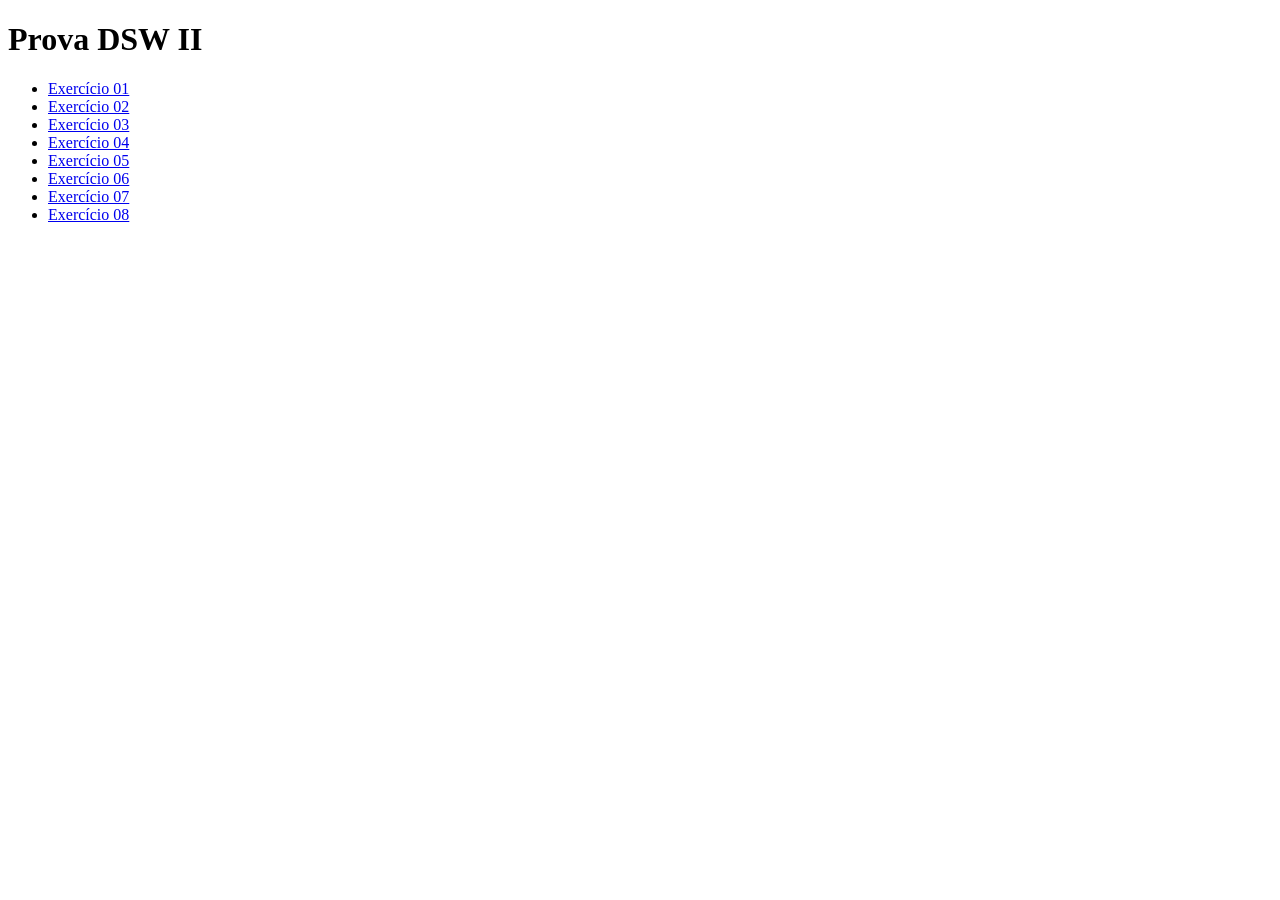
<file: A1/index.html>
<!DOCTYPE html>
<html lang="pt-br">

<head>
    <meta charset="UTF-8">
    <meta name="viewport" content="width=device-width, initial-scale=1.0">
    <title>Prova DSW II</title>
</head>

<body>
    <h1>Prova DSW II</h1>
    <ul>
        <li><a href="exercicio 01/exercicio01.html">Exercício 01</a></li>
        <li><a href="exercicio 02/exercicio02.php">Exercício 02</a></li>
        <li><a href="exercicio 03/exercicio03.php">Exercício 03</a></li>
        <li><a href="exercicio 04/exercicio04.html">Exercício 04</a></li>
        <li><a href="exercicio 05/exercicio05.php">Exercício 05</a></li>
        <li><a href="exercicio 06/exercicio06.html">Exercício 06</a></li>
        <li><a href="exercicio 07/exercicio07.html">Exercício 07</a></li>
        <li><a href="exercicio 08/exercicio08.php">Exercício 08</a></li>   
    </ul>
</body>

</html>
</file>
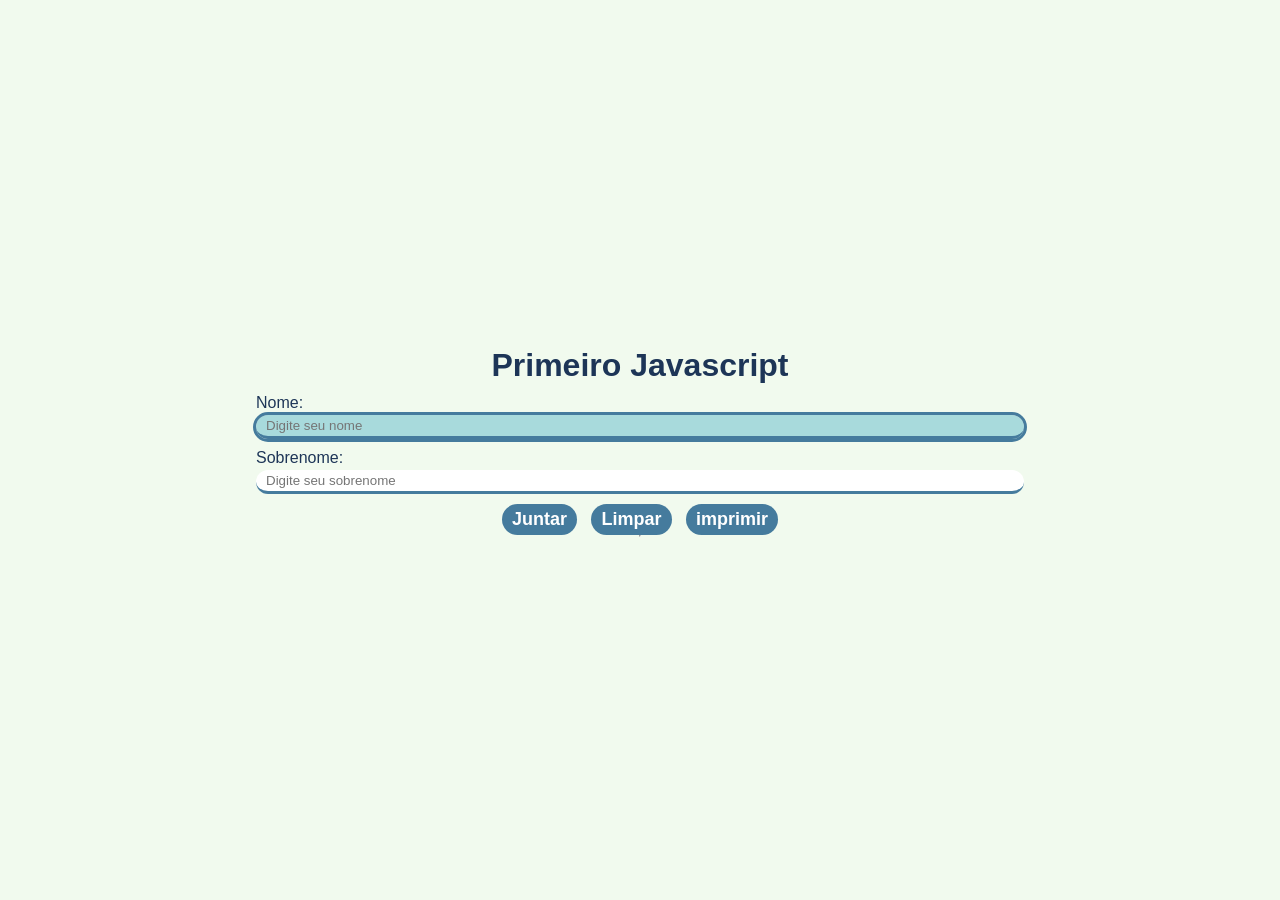
<file: 08-19/primerioJavascript/index.html>
<!DOCTYPE html>
<html lang="pt-br">

<head> <!-- informações que precisam ser carregadas antes -->
    <meta charset="UTF-8">
    <meta name="viewport" content="width=device-width, initial-scale=1.0"> <!-- Dispositivo responsível -->
    <title>Primeiro Javascript</title>
    <link rel="stylesheet" type="text/css" href="styles/style.css" />
    <script src="scripts/script.js"></script>
</head>

<body onload="ajustarFoco()">
    <h1>Primeiro Javascript</h1>
    <form id="nomes" action="#" method="post">

        <label for="nome">Nome:</label>
        <input type="text" id="nome" name="nome" placeholder="Digite seu nome"/>
        <label for="sobrenome">Sobrenome:</label>
        <input type="text" id="sobrenome" name="sobrenome" placeholder="Digite seu sobrenome" />

    </form>
    <p id="aviso">O nome e o sobrenome devem estar preenchidos!</p>
    <div>
        <button id="juntar" onclick="juntarNome()">Juntar</button>
        <button id="limpar" onclick="limpar()">Limpar</button>
        <button id="imprimir" onclick="window.print()">imprimir</button>
    </div>

    <hr>
    <br>
    <div id="container">
        <h3>Nome Completo:</h3>
        <p id="nomeCompleto"></p>
    </div>
</body>

<script src="scripts/script.js"></script>

</html>
</file>
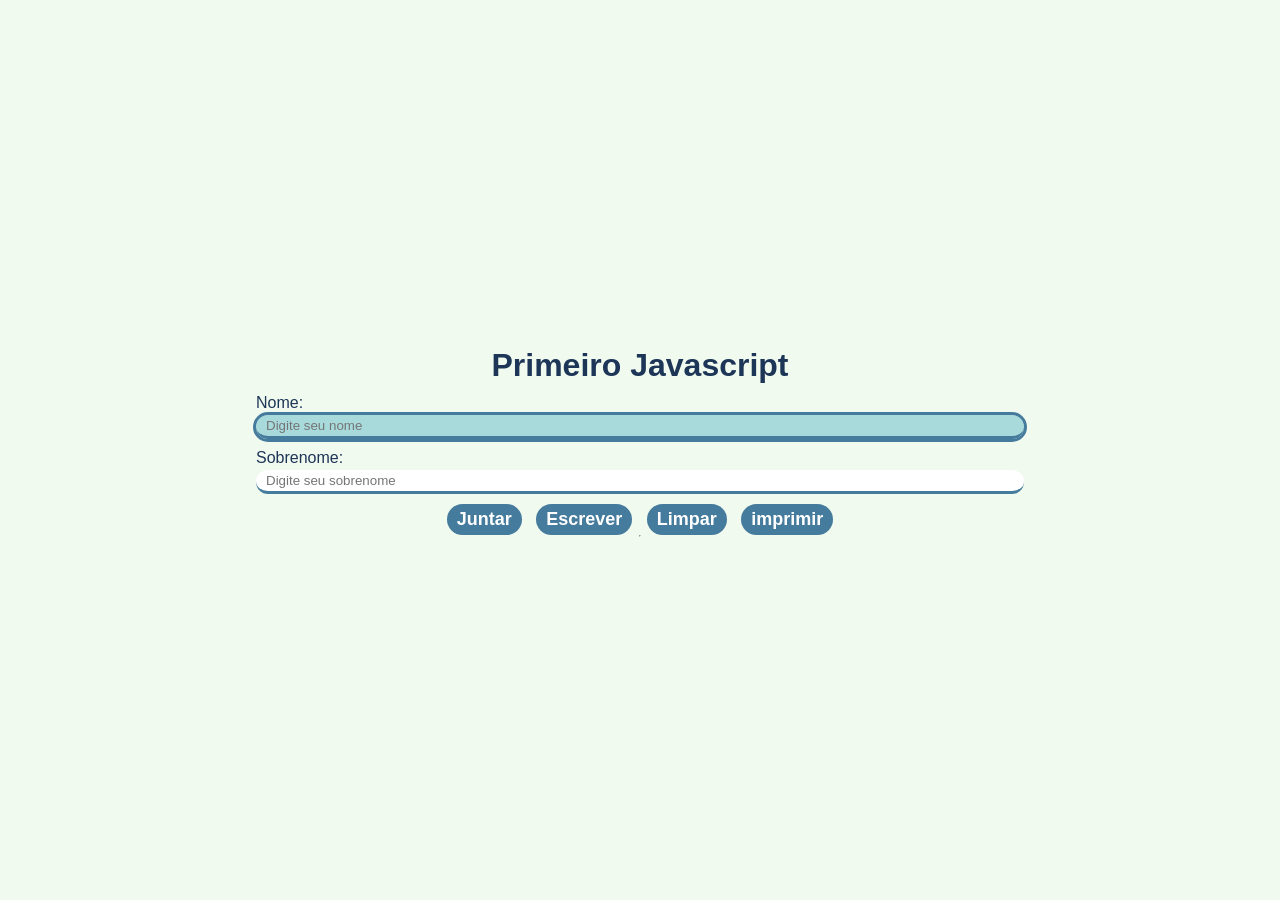
<file: 08-26/primerioJavascript/index.html>
<!DOCTYPE html>
<html lang="pt-br">

<head> <!-- informações que precisam ser carregadas antes -->
    <meta charset="UTF-8">
    <meta name="viewport" content="width=device-width, initial-scale=1.0"> <!-- Dispositivo responsível -->
    <title>Primeiro Javascript</title>
    <link rel="stylesheet" type="text/css" href="styles/style.css" />
    <script src="scripts/script.js"></script>
</head>

<body onload="ajustarFoco()">
    <h1>Primeiro Javascript</h1>
    <form id="nomes" action="#" method="post">

        <label for="nome">Nome:</label>
        <input type="text" id="nome" name="nome" placeholder="Digite seu nome"/>
        <label for="sobrenome">Sobrenome:</label>
        <input type="text" id="sobrenome" name="sobrenome" placeholder="Digite seu sobrenome" />

    </form>
    <p id="aviso">O nome e o sobrenome devem estar preenchidos!</p>
    <div>
        <button id="juntar" onclick="juntarNome()">Juntar</button>
        <button id="juntar" onclick="escreverNomeCompleto()">Escrever</button>
        <button id="limpar" onclick="limpar()">Limpar</button>
        <button id="imprimir" onclick="window.print()">imprimir</button>
    </div>

    <hr>
    <br>
    <div id="container">
        <h3>Nome Completo:</h3>
        <p id="nomeCompleto"></p>
    </div>
</body>

<script src="scripts/script.js"></script>

</html>
</file>
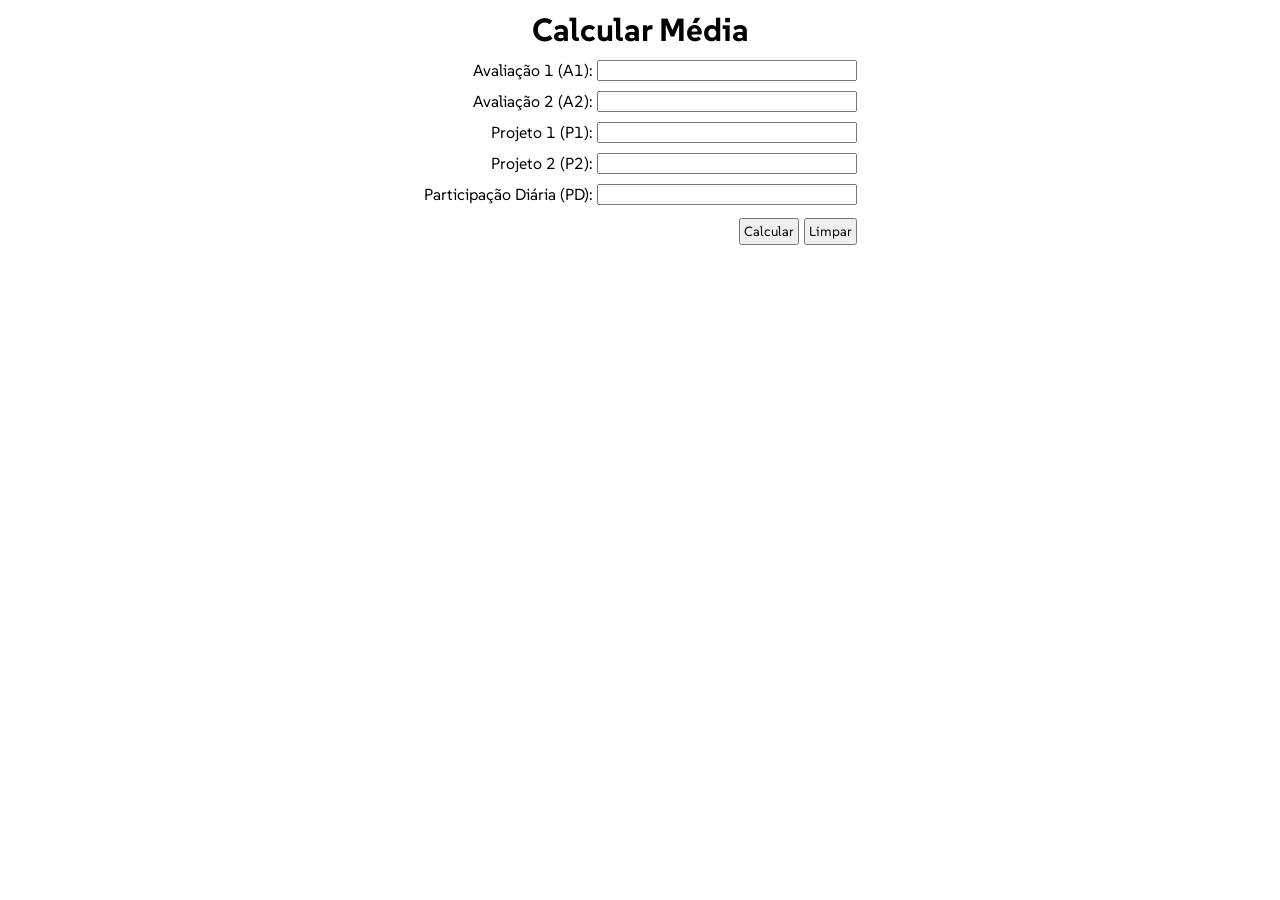
<file: 09-02/media/index.html>
<!DOCTYPE html>
<html lang="pt-br">

<head>
    <meta charset="UTF-8">
    <meta name="viewport" content="width=device-width, initial-scale=1.0">
    <title>Média</title>
    <link rel="stylesheet" href="assets/styles/style.css">
    <script src="assets/scripts/script.js" defer></script>
</head>

<body>
    <h1>Calcular Média</h1>
    <form action="media" action="#" method="post">
        <label for="avaliacao1">Avaliação 1 (A1):</label>
        <input type="text" name="avaliacao1" id="avaliacao1" />

        <label for="avaliacao2">Avaliação 2 (A2):</label>
        <input type="text" name="avaliacao2" id="avaliacao2" />

        <label for="projeto1">Projeto 1 (P1):</label>
        <input type="text" name="projeto1" id="projeto1" />

        <label for="projeto2">Projeto 2 (P2):</label>
        <input type="text" name="projeto2" id="projeto2" />

        <label for="participacao">Participação Diária (PD):</label>
        <input type="text" name="participacao" id="participacao" />
        <div></div>
        <div>
            <button id="limpar" onclick="limpar()">Limpar</button>
            <button id="calcularMedia" onclick="calcularMedia()">Calcular</button>
    
        </div>
    </form>
    <div class="container">
        <p>
            <span><b>Média Final:</b></span>
            <span id="media"></span>
        </p>

        <p>
            <span><b>Resultado Final:</b></span>
            <span id="Resultado"></span>
        </p>
    </div>

</html>
</file>
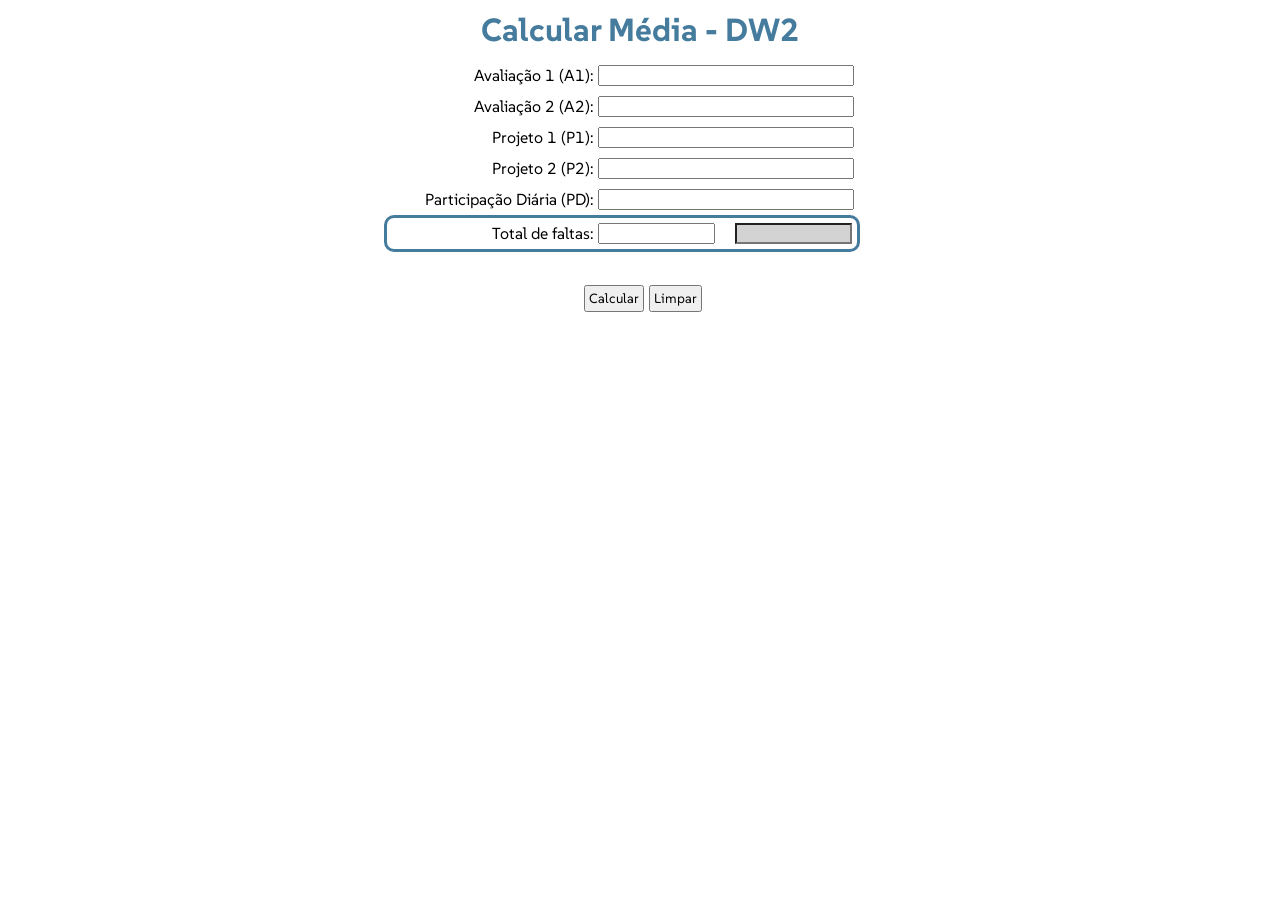
<file: 09-16/media/index.html>
<!DOCTYPE html>
<html lang="pt-br">

<head>
    <meta charset="UTF-8">
    <meta name="viewport" content="width=device-width, initial-scale=1.0">
    <title>Média</title>
    <link rel="stylesheet" href="assets/styles/style.css">
    <script src="assets/scripts/script.js" defer></script>
</head>

<body>
    <h1>Calcular Média - DW2</h1>
    <form id="form" method="post">
        <label for="avaliacao1">Avaliação 1 (A1):</label>
        <input type="number" name="avaliacao1" id="avaliacao1" min="0" max="10" step="0.01" required onkeyup="checarNumero(this, 10, 0)"/>

        <label for="avaliacao2">Avaliação 2 (A2):</label>
        <input type="number" name="avaliacao2" id="avaliacao2" min="0" max="10" step="0.01" required onkeyup="checarNumero(this, 10, 0)" />

        <label for="projeto1">Projeto 1 (P1):</label>
        <input type="number" name="projeto1" id="projeto1" min="0" max="10" step="0.01" required onkeyup="checarNumero(this, 10, 0)"/>

        <label for="projeto2">Projeto 2 (P2):</label>
        <input type="number" name="projeto2" id="projeto2" min="0" max="10"  step="0.01"required onkeyup="checarNumero(this, 10, 0)"/>

        <label for="participacao">Participação Diária (PD):</label>

        <input type="number" name="participacao" id="participacao" min="0" max="10" step="0.01" required onkeyup="checarNumero(this, 10, 0)"/>

        <label class="lbl-faltas" for="faltas">Total de faltas:</label>
        <div class="contianer-faltas">
            <input type="number" name="faltas" id="faltas" min="0" max="80" required onkeyup="checarNumero(this, 80, 0)"/>
            <input type="text" name="porcentagem-presenca" id="porcentagem-presenca" readonly >
        </div>

        <p id="aviso"><b>*</b>Preencha todos os campos!</p>
    </form>
    <div>
        <button id="limpar" onclick="limpar()">Limpar</button>
        <button id="calcularMedia" onclick="calcularMedia()">Calcular</button>

    </div>

    <div class="container" id="container">
        <p>
            <span><b>Média Final: </b></span>
            <span id="media"></span>
        </p>

        <p>
            <span><b>Resultado Final:</b></span>
            <span id="resultado"></span>
        </p>
    </div>

</html>
</file>
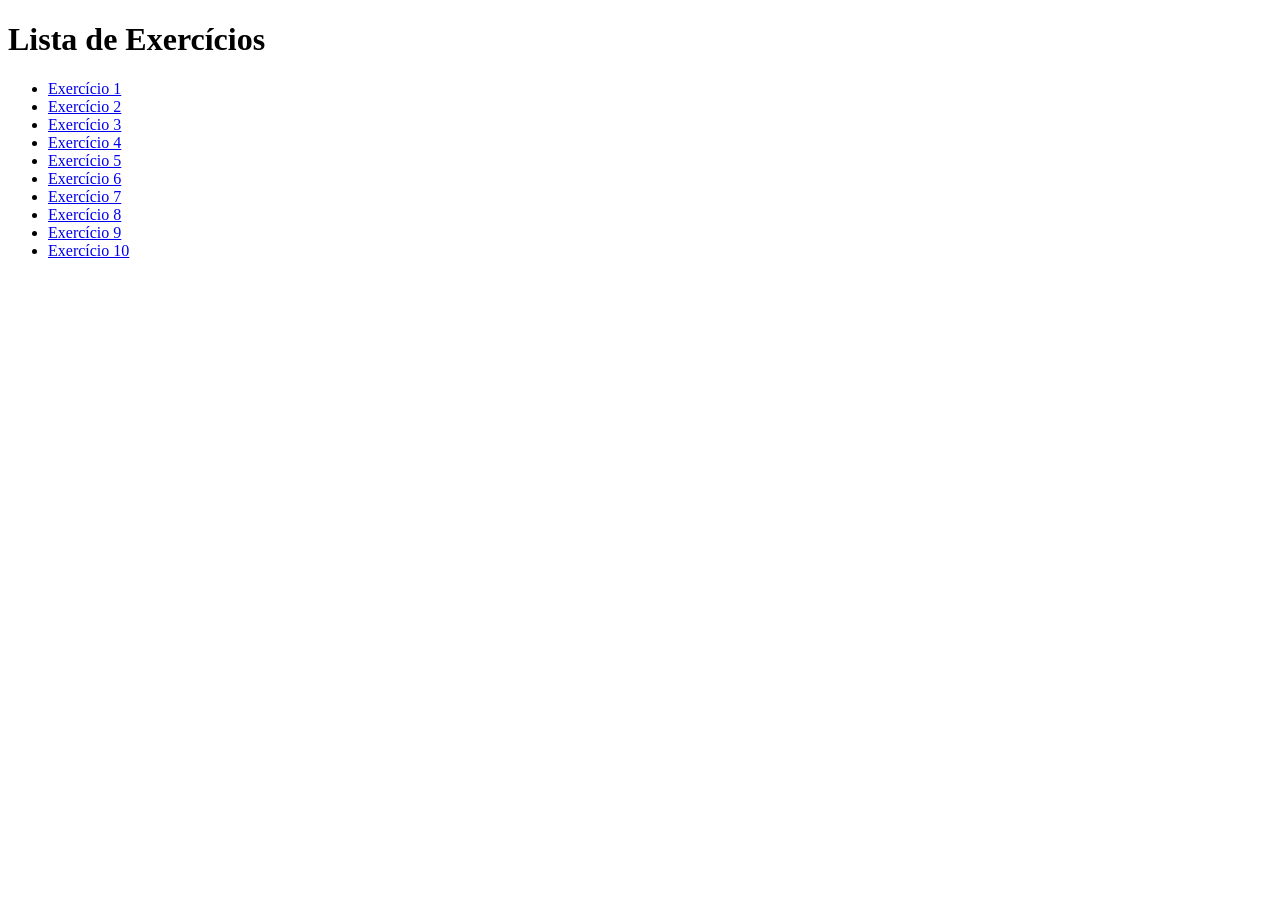
<file: exercicios/listaExAula05/index.html>
<!DOCTYPE html>
<html lang="en">

<head>
    <meta charset="UTF-8">
    <meta name="viewport" content="width=device-width, initial-scale=1.0">
    <title>Lista de Exercícios</title>
</head>

<body>
    <h1>Lista de Exercícios</h1>
    <ul>
        <li><a href="ex01/ex01.php">Exercício 1</a></li>
        <li><a href="ex02/ex02.php">Exercício 2</a></li>
        <li><a href="ex03/ex03.php">Exercício 3</a></li>
        <li><a href="ex04/ex04.php">Exercício 4</a></li>        
        <li><a href="ex05/ex05.php">Exercício 5</a></li>
        <li><a href="ex06/ex06.php">Exercício 6</a></li>        
        <li><a href="ex07/ex07.php">Exercício 7</a></li>
        <li><a href="ex08/ex08.php">Exercício 8</a></li> 
        <li><a href="ex09/ex09.php">Exercício 9</a></li>
        <li><a href="ex10/ex10.php">Exercício 10</a></li>
    </ul>
</body>

</html>
</file>
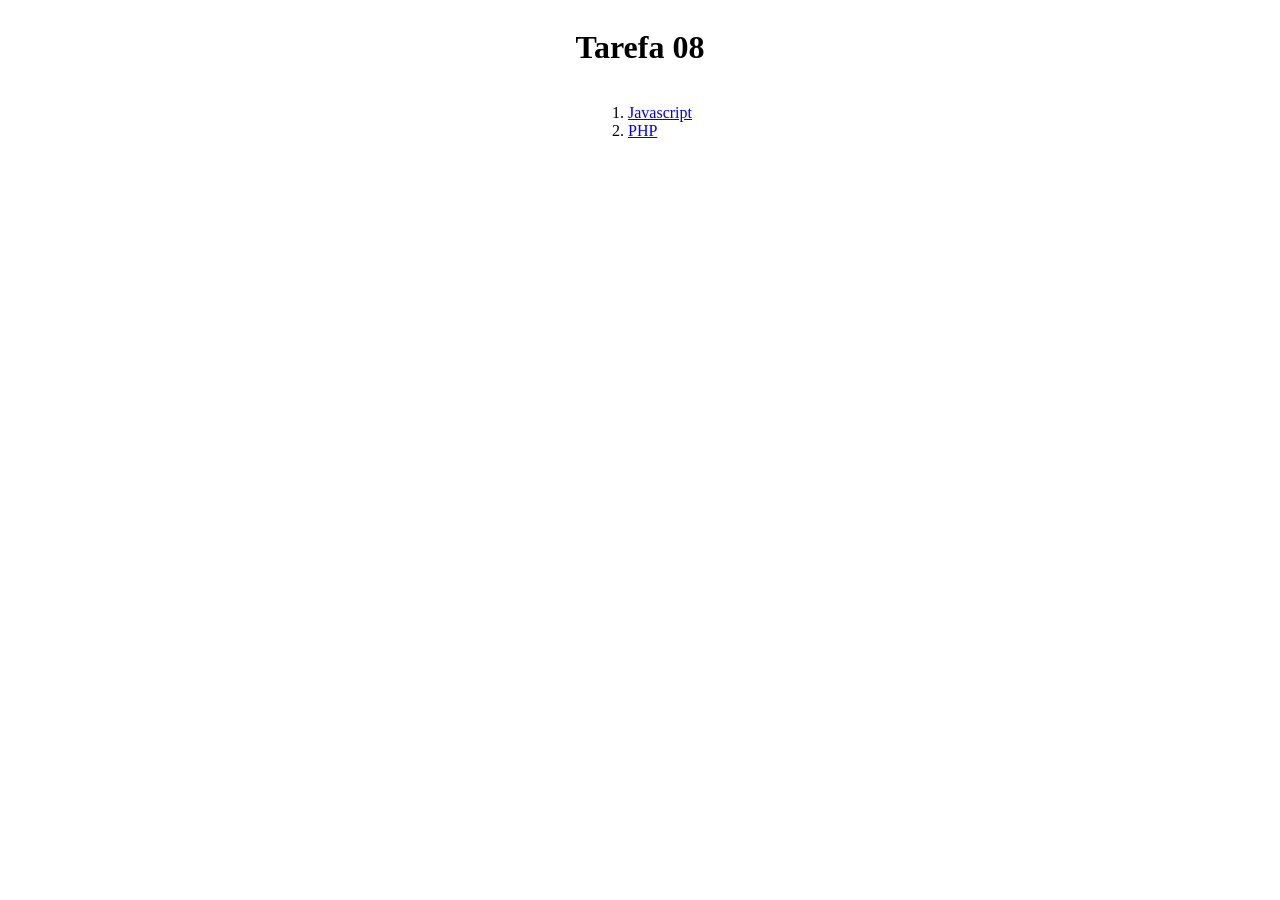
<file: exercicios/ListaExAula08/index.html>
<!DOCTYPE html>
<html lang="pt-br">

<head>
    <meta charset="UTF-8">
    <meta name="viewport" content="width=device-width, initial-scale=1.0">
    <title>Tarefa - Aula 08</title>
</head>

<body>
    <main>
        <h1>Tarefa 08</h1>

        <ol>
            <li>
                <a href="JS/index.html">Javascript</a>
            </li>
            <li>
                <a href="PHP/index.html">PHP</a>
            </li>
        </ol>
    </main>
</body>

</html>

<style>
    main{
        display: flex;
        flex-direction: column;
        align-items: center;
        justify-content: center;
    }
</style>
</file>
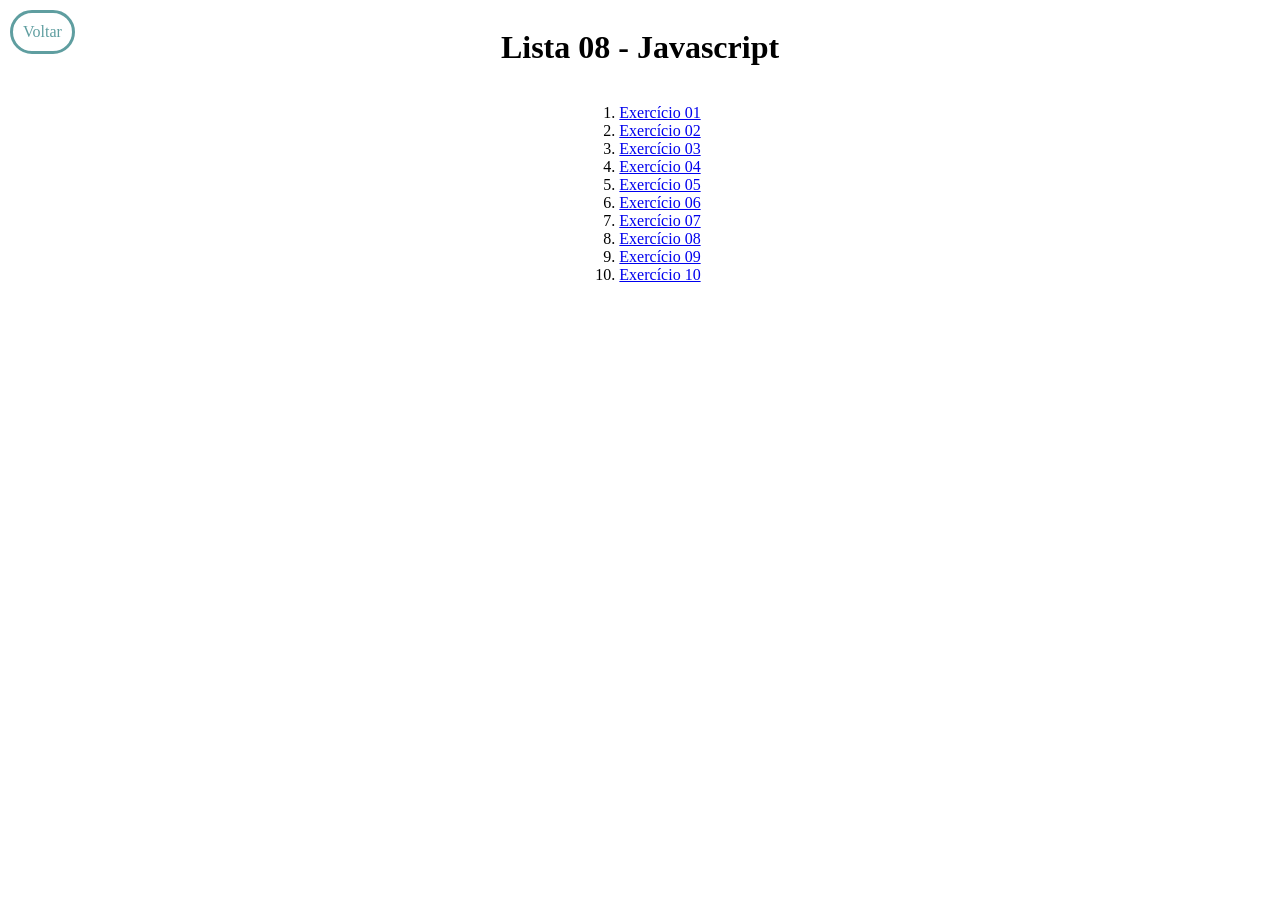
<file: exercicios/ListaExAula08/JS/index.html>
<!DOCTYPE html>
<html lang="pt-br">

<head>
    <meta charset="UTF-8">
    <meta name="viewport" content="width=device-width, initial-scale=1.0">
    <title>Javascript</title>
</head>

<body>
    <main>
        <h1>Lista 08 - Javascript</h1>

        <ol>
            <a class="voltar" href="../index.html">Voltar</a>
            <li>
                <a href="exercicios/01.html">Exercício 01</a>
            </li>
            <li>
                <a href="exercicios/02.html">Exercício 02</a>
            </li>
            <li>
                <a href="exercicios/03.html">Exercício 03</a>
            </li>
            <li>
                <a href="exercicios/04.html">Exercício 04</a>
            </li>
            <li>
                <a href="exercicios/05.html">Exercício 05</a>
            </li>
            <li>
                <a href="exercicios/06.html">Exercício 06</a>
            </li>
            <li>
                <a href="exercicios/07.html">Exercício 07</a>
            </li>
            <li>
                <a href="exercicios/08.html">Exercício 08</a>
            </li>
            <li>
                <a href="exercicios/09.html">Exercício 09</a>
            </li>
            <li>
                <a href="exercicios/10.html">Exercício 10</a>
            </li>
        </ol>
    </main>
</body>

</html>

<style>
    main{
        display: flex;
        flex-direction: column;
        align-items: center;
        justify-content: center;
    }
    .voltar {
        position: fixed;
        left: 0;
        top: 0;
        margin: 10px;
        padding: 10px;
        text-decoration: none;
        color: cadetblue;
        border: 3px solid cadetblue;
        background-color: transparent;
        border-radius: 30px;
    }

    .voltar:hover {
        background-color: cadetblue;
        color: white;
    }
</style>
</file>
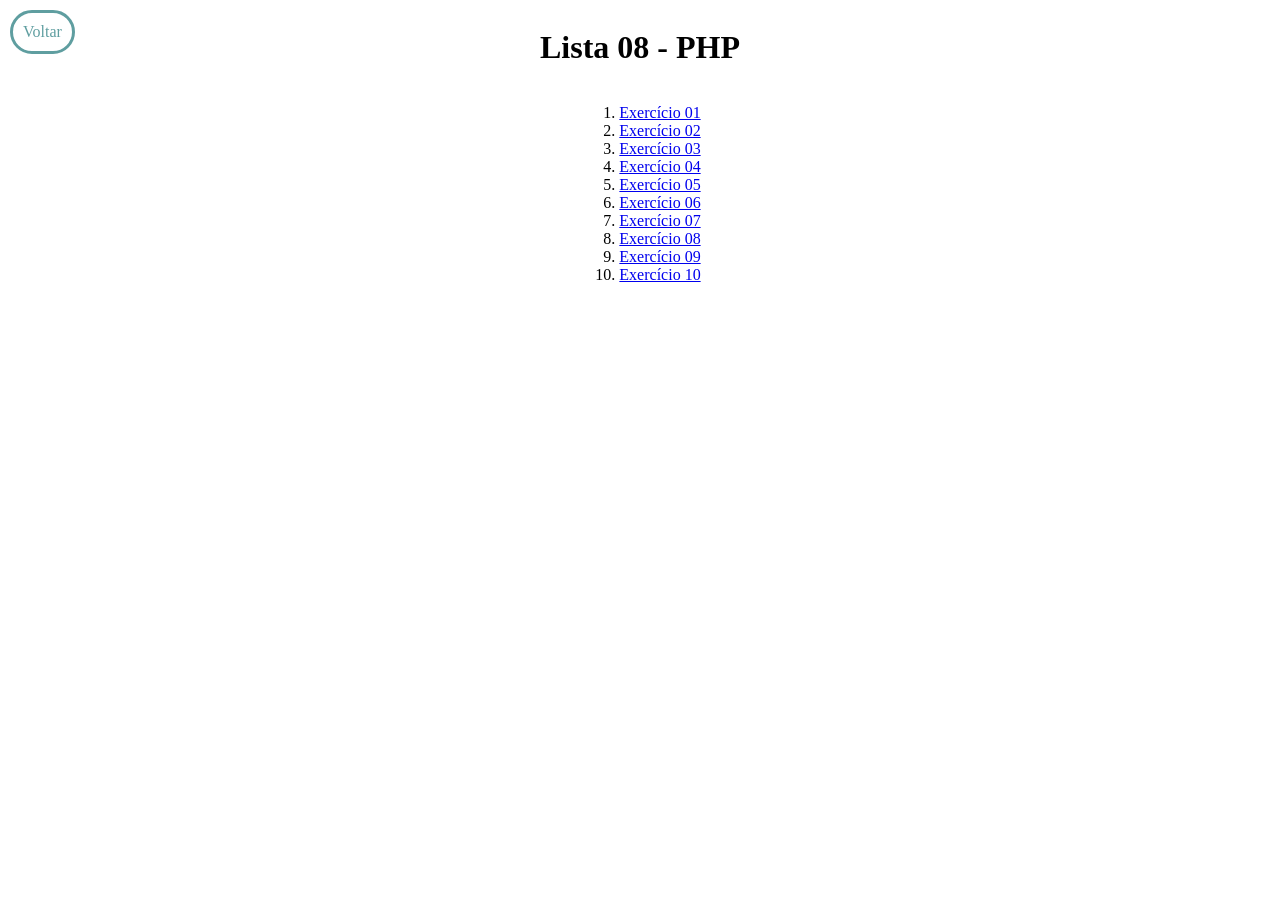
<file: exercicios/ListaExAula08/PHP/index.html>
<!DOCTYPE html>
<html lang="pt-br">

<head>
    <meta charset="UTF-8">
    <meta name="viewport" content="width=device-width, initial-scale=1.0">
    <title>PHP  </title>
</head>

<body>
    <main>
        <h1>Lista 08 - PHP</h1>

        <a class="voltar" href="../index.html">Voltar</a>
        <ol>
            <li>
                <a href="exercicios/01.php">Exercício 01</a>
            </li>
            <li>
                <a href="exercicios/02.php">Exercício 02</a>
            </li>
            <li>
                <a href="exercicios/03.php">Exercício 03</a>
            </li>
            <li>
                <a href="exercicios/04.php">Exercício 04</a>
            </li>
            <li>
                <a href="exercicios/05.php">Exercício 05</a>
            </li>
            <li>
                <a href="exercicios/06.php">Exercício 06</a>
            </li>
            <li>
                <a href="exercicios/07.php">Exercício 07</a>
            </li>
            <li>
                <a href="exercicios/08.php">Exercício 08</a>
            </li>
            <li>
                <a href="exercicios/09.php">Exercício 09</a>
            </li>
            <li>
                <a href="exercicios/10.php">Exercício 10</a>
            </li>
        </ol>
    </main>
</body>

</html>

<style>
    main{
        display: flex;
        flex-direction: column;
        align-items: center;
        justify-content: center;
    }
    .voltar {
        position: fixed;
        left: 0;
        top: 0;
        margin: 10px;
        padding: 10px;
        text-decoration: none;
        color: cadetblue;
        border: 3px solid cadetblue;
        background-color: transparent;
        border-radius: 30px;
    }

    .voltar:hover {
        background-color: cadetblue;
        color: white;
    }
</style>
</file>
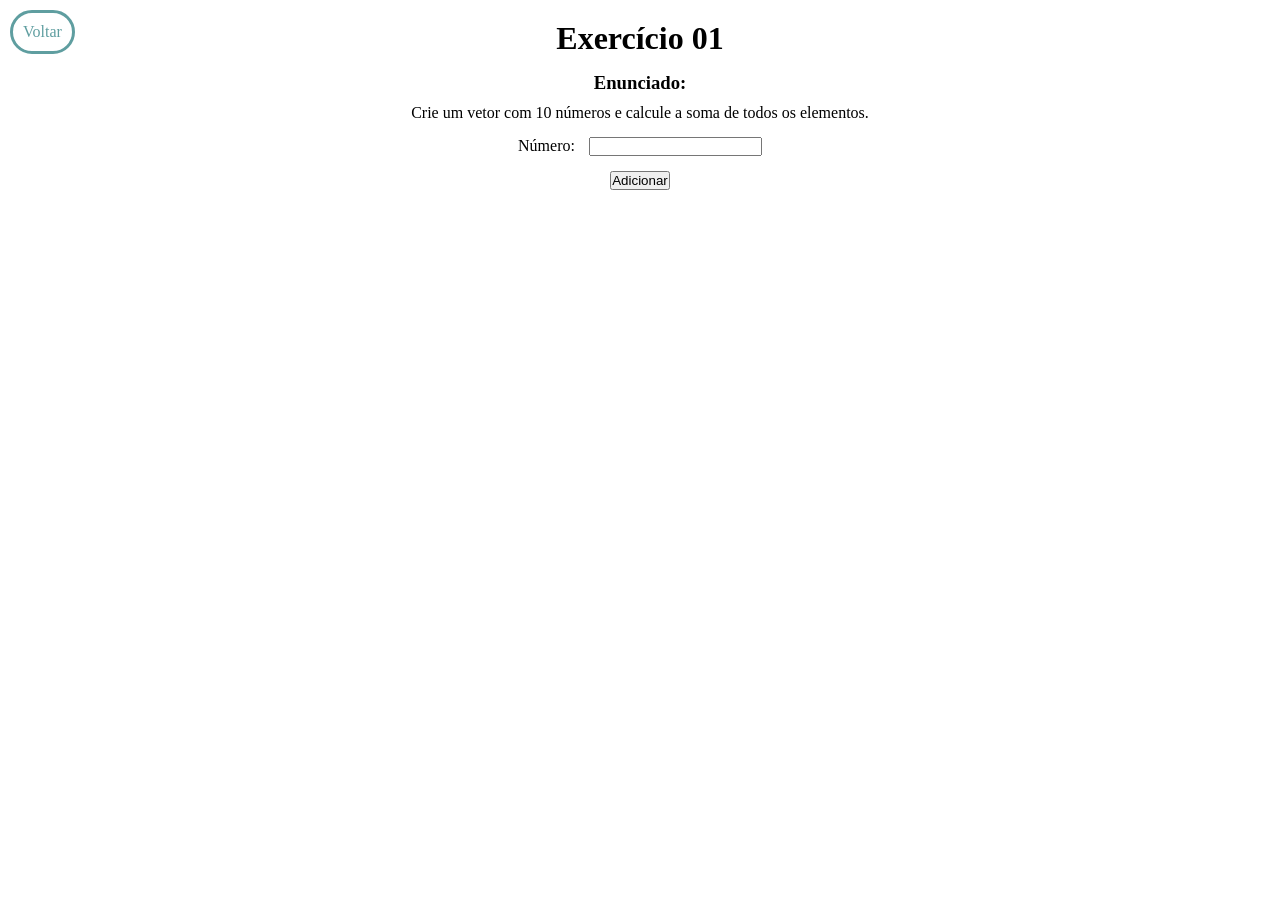
<file: exercicios/ListaExAula08/JS/exercicios/01.html>
<!DOCTYPE html>
<html lang="pt-br">

<head>
    <meta charset="UTF-8">
    <meta name="viewport" content="width=device-width, initial-scale=1.0">
    <title>Exercício 01</title>

    <script src="01.js" defer></script>
</head>

<body>
    <main>
        <h1>Exercício 01</h1>
        <a class="voltar" href="../index.html">Voltar</a>
        <h3>Enunciado:</h3>
        <p>Crie um vetor com 10 números e calcule a soma de todos os elementos.</p>

        <div class="div-input">
            <label for="numero">Número:</label>
            <input type="number" step="0.001" name="numero" id="numero" value="">
        </div>
        <span id="aviso">Necessário digitar um número!</span>
        <button id="adicionar">Adicionar</button>

        <div id="resultado"></div>

    </main>
</body>

</html>

<style>
    /* Include the padding and border in an element's total width and height */
    * {
        box-sizing: border-box;
        margin: 5px;
        padding: 0;
    }
    main{
        display: flex;
        flex-direction: column;
        align-items: center;
    }
    h1{
        margin: 10px;
    }
    span{
        color: red;
        display: none;
    }
    .voltar {
        position: fixed;
        left: 0;
        top: 0;
        margin: 10px;
        padding: 10px;
        text-decoration: none;
        color: cadetblue;
        border: 3px solid cadetblue;
        background-color: transparent;
        border-radius: 30px;
    }

    .voltar:hover {
        background-color: cadetblue;
        color: white;
    }

</style>
</file>
<file: 08-19/primerioJavascript/styles/style.css>
* {
    margin: 0;
    padding: 0;
    font-family: Arial, Helvetica, sans-serif;
    color: #1d3557;
}

body {
    display: flex;
    flex-direction: column;
    align-items: center;
    justify-content: center;
    margin-top: 10px;
    background-color: #f1faee;
    height: 98vh;
}

form {
    display: flex;
    flex-direction: column;
    width: 60%;
    margin-top: 10px;
}

input {
    border: none;   
    border-radius: 30px;
    border-bottom: #457b9d solid 3px;
    margin-top: 3px;
    padding: 3px 10px;
}

input:focus {
    outline: #457b9d solid 3px;
    background-color: #a8dadc;
}

#nome {
    margin-bottom: 10px;
}

#sobrenome {
    margin-bottom: 10px;
}

#nomeCompleto {
    margin-top: 5px;
    text-transform: capitalize;
}


#container {
    display: flex;
    flex-direction: column;
    align-items: center;
    justify-content: center;
    border: 2px solid #457b9d;
    background-color: #a8dadc;
    padding: 5px 20px;
    border-radius: 30px;
    display: none;
}
button {
    padding: 5px 10px;
    border-radius: 30px;
    background-color: #457b9d;
    color: white;
    font-weight: bold;
    font-size: 18px;
    border: none;
}

button:hover{
    background-color: #1d3557;
}

#juntar {
    margin-right: 10px;
}
#limpar{
    margin-right: 10px;
}

#aviso {
    display: none;
    margin-bottom: 10px;
    font-weight: bold;
}
</file>
<file: 08-26/primerioJavascript/styles/style.css>
* {
    margin: 0;
    padding: 0;
    font-family: Arial, Helvetica, sans-serif;
    color: #1d3557;
}

body {
    display: flex;
    flex-direction: column;
    align-items: center;
    justify-content: center;
    margin-top: 10px;
    background-color: #f1faee;
    height: 98vh;
}

form {
    display: flex;
    flex-direction: column;
    width: 60%;
    margin-top: 10px;
}

input {
    border: none;   
    border-radius: 30px;
    border-bottom: #457b9d solid 3px;
    margin-top: 3px;
    padding: 3px 10px;
}

input:focus {
    outline: #457b9d solid 3px;
    background-color: #a8dadc;
}

#nome {
    margin-bottom: 10px;
}

#sobrenome {
    margin-bottom: 10px;
}

#nomeCompleto {
    margin-top: 5px;
    text-transform: capitalize;
}


#container {
    display: flex;
    flex-direction: column;
    align-items: center;
    justify-content: center;
    border: 2px solid #457b9d;
    background-color: #a8dadc;
    padding: 5px 20px;
    border-radius: 30px;
    display: none;
}
button {
    padding: 5px 10px;
    border-radius: 30px;
    background-color: #457b9d;
    color: white;
    font-weight: bold;
    font-size: 18px;
    border: none;
}

button:hover{
    background-color: #1d3557;
}

#juntar {
    margin-right: 10px;
}
#limpar{
    margin-right: 10px;
}

#aviso {
    display: none;
    margin-bottom: 10px;
    font-weight: bold;
}
</file>
<file: 09-02/media/assets/styles/style.css>
@import url('https://fonts.googleapis.com/css2?family=SUSE:wght@100..800&display=swap');

* {
    margin: 0;
    padding: 0;
    font-family: "SUSE", sans-serif;
    font-optical-sizing: auto;
    font-style: normal;
}

body {
    display: flex;
    flex-direction: column;
    align-items: center;
    justify-content: center;
    margin-top: 10px;
}

form {
    display: grid;
    grid-template-columns: auto auto;
    margin-top: 10px;
}

label {
    text-align: right;
    padding-right: 5px;
}

input {
    margin-bottom: 10px;
    width: 20vw;
}
button{
    float: right;
    margin: 3px 0px 0px 5px;
    padding: 3px;
}

.container {
    display: none;
    border: 3px #457b9d solid;
    border-radius: 10px;
    padding: 10px;
    margin-top: 10px;
}
</file>
<file: 09-16/media/assets/styles/style.css>
@import url('https://fonts.googleapis.com/css2?family=SUSE:wght@100..800&display=swap');

* {
    margin: 0;
    padding: 0;
    font-family: "SUSE", sans-serif;
    font-optical-sizing: auto;
    font-style: normal;
    box-sizing: border-box;
}

h1 {
    color: #457b9d;
}

body {
    display: flex;
    flex-direction: column;
    align-items: center;
    justify-content: center;
    margin-top: 10px;
}

form {
    display: grid;
    grid-template-columns: auto auto;
    margin: 10px 0;
    width: 40vw;
}

label {
    text-align: right;
    padding-right: 5px;
    padding: 5px 5px;
}

input {
    margin: 5px 0;
    width: 20vw;
    padding: 0 2px;
}

.contianer-faltas {
    display: flex;
    justify-content: space-between;
    width: 20.5vw;
}


.presenca input,
.contianer-faltas input {
    width: 45%;
}

#porcentagem-presenca {
    background-color: lightgray;
    margin-right: 5px;
    font-weight: bold;
    text-align: center;
}

.lbl-faltas {
    border: 3px solid #457b9d;
    border-right: none;
    border-radius: 10px;
    border-top-right-radius: 0;
    border-bottom-right-radius: 0;

}

.contianer-faltas {
    border: 3px solid #457b9d;
    border-left: none;
    border-radius: 10px;
    border-top-left-radius: 0;
    border-bottom-left-radius: 0;
}

button {
    float: right;
    margin: 3px 0px 0px 5px;
    padding: 3px;
}

.container {
    visibility: hidden;
    border: 3px #457b9d solid;
    border-radius: 10px;
    padding: 10px;
    margin-top: 10px;
}

#aviso {
    visibility: hidden;
    color: red;
    grid-column-end: 2;
    grid-column-start: 2;
    text-align: center;
}
</file>
